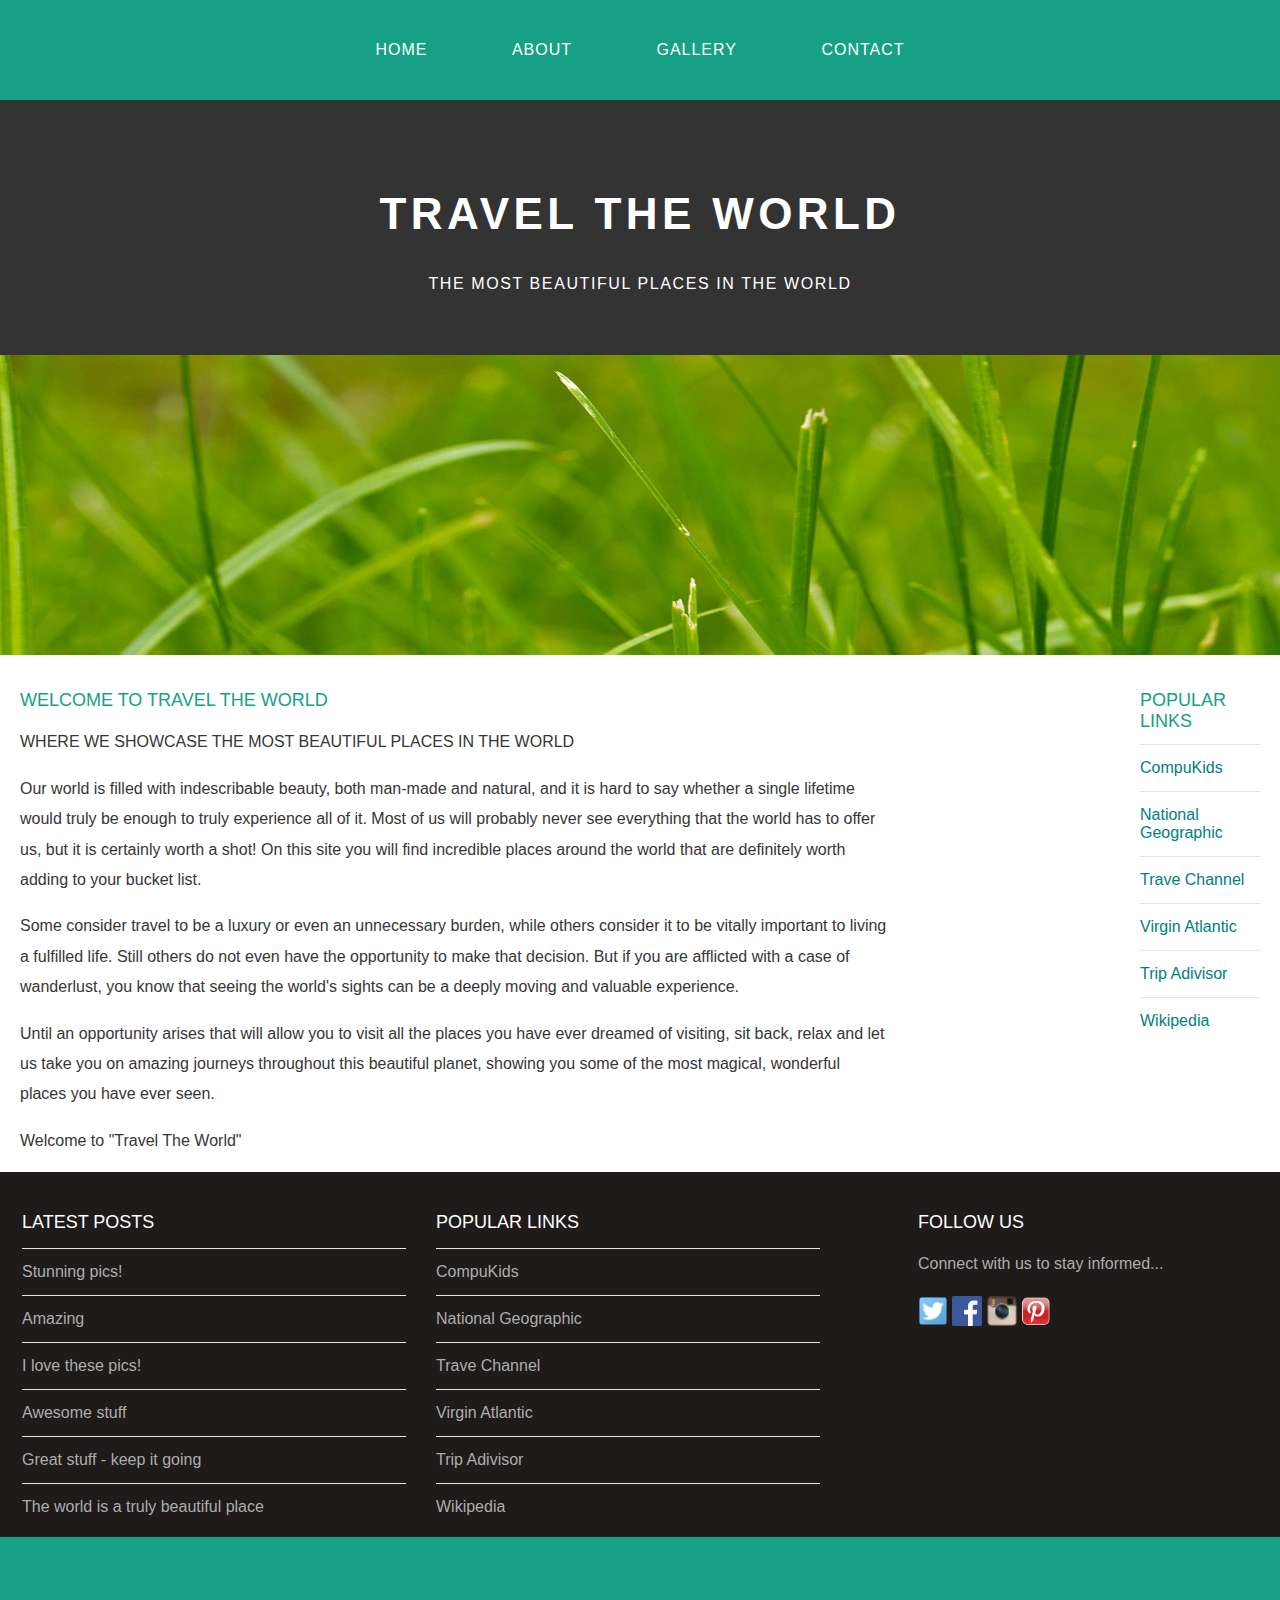
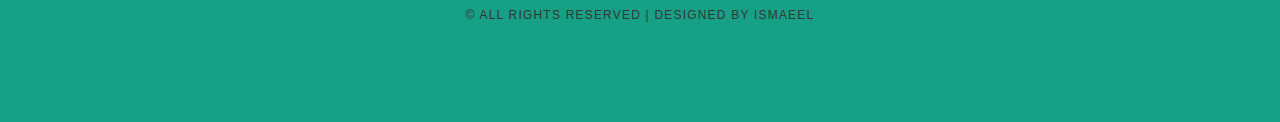
<file: index.html>
<!DOCTYPE html>
<html>
      <head>
           <title>Travel The World</title>
          <link rel="stylesheet" href="style.css" />
      </head>
      <body>
           <div id="menu">
               <ul>
                   <li><a href="#">Home</a></li>
                   <li><a href="about.html">About</a></li>
                   <li><a href="gallery.html">Gallery</a></li>
                   <li><a href="contact.html">Contact</a></li>
                
               </ul>
          </div>
          
          <div id="header">
               <h1>TRAVEL THE WORLD</h1>
                <p>THE MOST BEAUTIFUL PLACES IN THE WORLD</p>
          </div>
          <div id="banner">
                <img src="images/pic01.jpg"/>
          </div>
          <div id="page">
                <div id="content">
                    <h2>Welcome to Travel The World</h2>
                    <p>WHERE WE SHOWCASE THE MOST BEAUTIFUL PLACES IN THE WORLD</p>
                    <p><p>Our world is filled with indescribable beauty, both man-made and natural, and it is hard to say whether a single lifetime would truly be enough to truly experience all of it. Most of us will probably never see everything that the world has to offer us, but it is certainly worth a shot! On this site you will find incredible places around the world that are definitely worth adding to your bucket list.</p>
<p>Some consider travel to be a luxury or even an unnecessary burden, while others consider it to be vitally important to living a fulfilled life. Still others do not even have the opportunity to make that decision. But if you are afflicted with a case of wanderlust, you know that seeing the world's sights can be a deeply moving and valuable experience.</p>
<p>Until an opportunity arises that will allow you to visit all the places you have ever dreamed of visiting, sit back, relax and let us take you on amazing journeys throughout this beautiful planet, showing you some of the most magical, wonderful places you have ever seen.</p>

                    <p>Welcome to "Travel The World"</p>
                </div>
        <div id="sidebar">
            <h2>Popular Links</h2>
            <ul class="styled">
              <li><a href="http://www.compukids.me">CompuKids</a></li>
              <li><a href="http://www.nationalgeographic.com/">National Geographic</a></li>
              <li><a href="http://www.travelchannel.com/">Trave Channel</a></li>
              <li><a href="http://www.virgin-atlantic.com/us/en.html">Virgin Atlantic</a></li>
              <li><a href="http://www.tripadvisor.com">Trip Adivisor</a></li>
              <li><a href="https://en.wikipedia.org/wiki/Main_Page">Wikipedia</a></li>
           </ul>         
              </div>
          </div>
          <div id="footer">
                <div id="box1">
                    <h2>Latest Posts</h2>
                    <ul class="styled">
                        <li><a href="#">Stunning pics!</a></li>
                        <li><a href="#">Amazing</a></li>
                        <li><a href="#">I love these pics!</a></li>
                        <li><a href="#">Awesome stuff</a></li>
                        <li><a href="#">Great stuff - keep it going</a></li>
                        <li><a href="#">The world is a truly beautiful place</a></li>
                   </ul>
              </div>
              
              <div id="box2">
                  <h2>Popular Links</h2>
                  <ul class="styled">
                       <li><a href="http://www.compukids.me">CompuKids</a></li>
                       <li><a href="http://www.nationalgeographic.com/">National Geographic</a></li>
                       <li><a href="http://www.travelchannel.com/">Trave Channel</a></li>
                       <li><a href="http://www.virgin-atlantic.com/us/en.html">Virgin Atlantic</a></li>
                       <li><a href="http://www.tripadvisor.com">Trip Adivisor</a></li>
                       <li><a href="https://en.wikipedia.org/wiki/Main_Page">Wikipedia</a></li>
                 </ul>
              </div>
              
              <div id="box3">
                  <h2>Follow Us</h2>
                  <p>Connect with us to stay informed...</p>
                  <a href="#"><img src="images/twitter.png" height="30"/></a>
                  <a href="#"><img src="images/facebook.png" height="30"/></a>
                  <a href="#"><img src="images/instagram.png" height="30"/></a>
                  <a href="#"><img src="images/pinterest.png" height="30"/></a>

              </div>
          </div>
          <div id="copyright">
                 <p>&copy; All Rights Reserved | Designed by Ismaeel</p>
          </div>
          
      </body>
</html>
</file>
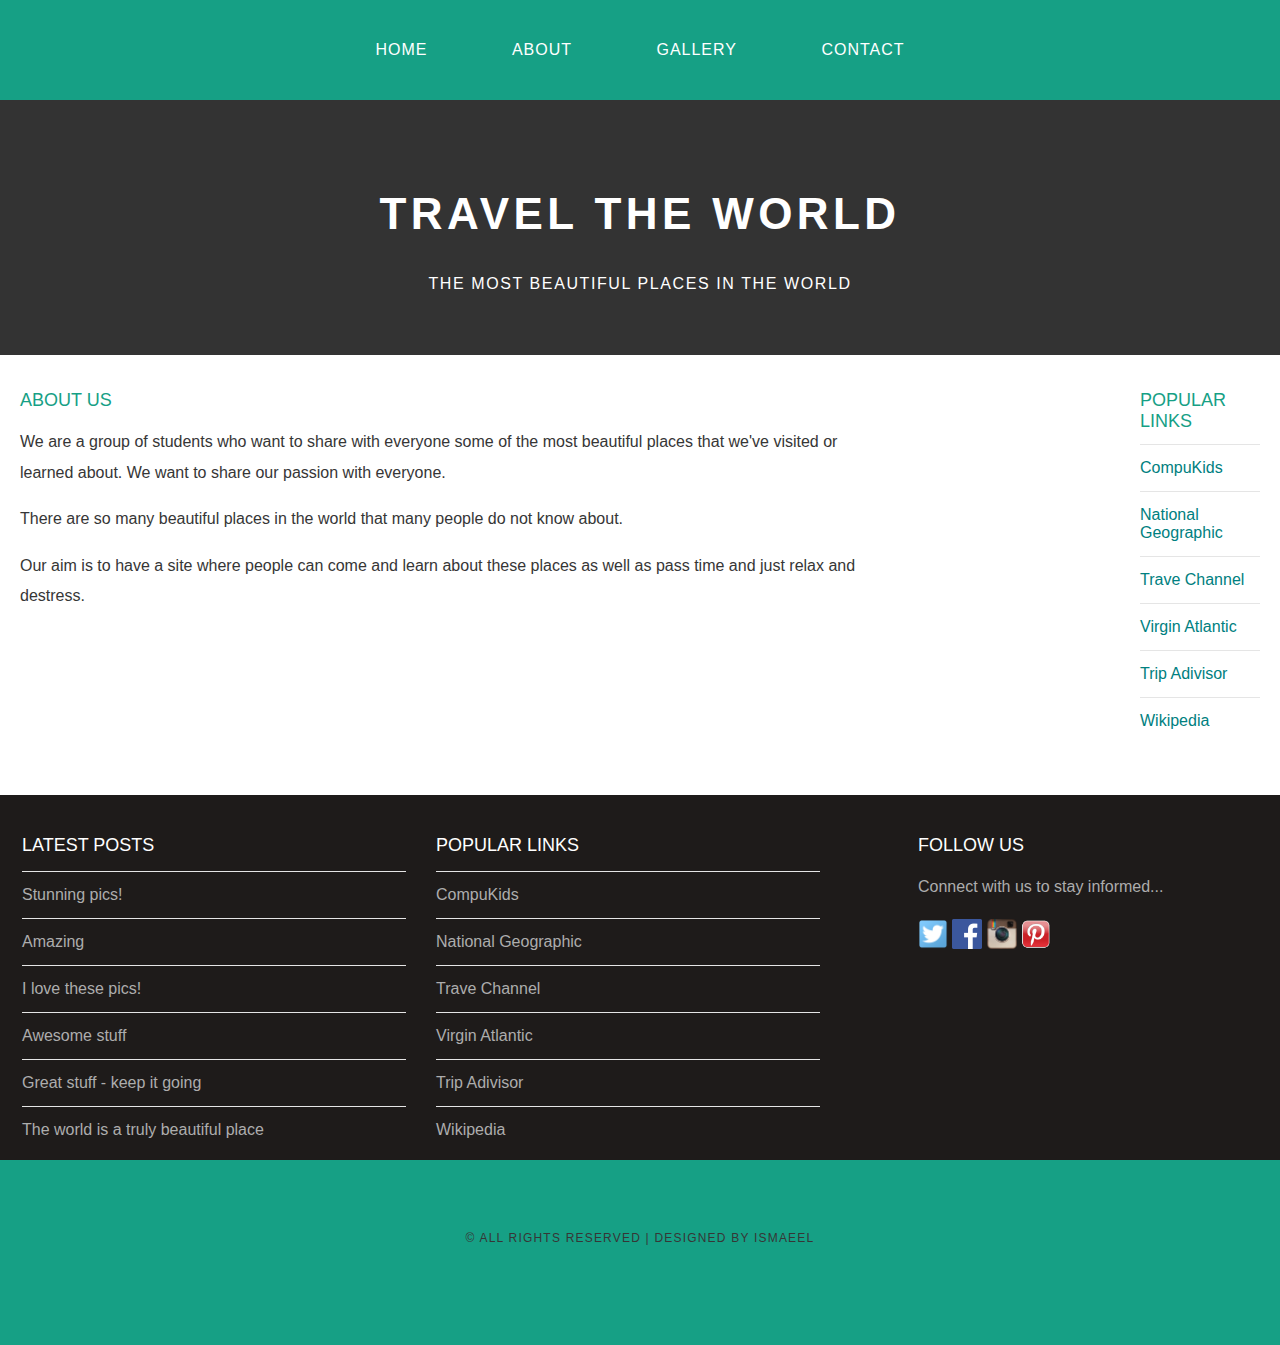
<file: about.html>
<!DOCTYPE html>
<html>
      <head>
           <title>Travel The World</title>
          <link rel="stylesheet" href="style.css" />
      </head>
      <body>
           <div id="menu">
               <ul>
                   <li><a href="index.html">Home</a></li>
                   <li><a href="#">About</a></li>
                   <li><a href="gallery.html">Gallery</a></li>
                   <li><a href="contact.html">Contact</a></li>
                
               </ul>
          </div>
          
          <div id="header">
               <h1>TRAVEL THE WORLD</h1>
                <p>THE MOST BEAUTIFUL PLACES IN THE WORLD</p>
          </div>
          <div id="page">
                <div id="content">
                    <h2>About Us</h2>
                    <p>We are a group of students who want to share with everyone some of the most beautiful places that we've visited or learned about. We want to share our passion with everyone.</p>
                    <p>There are so many beautiful places in the world that many people do not know about. </p>
                    <p>Our aim is to have a site where people can come and learn about these places as well as pass time and just relax and destress. </p>
                </div>
        <div id="sidebar">
            <h2>Popular Links</h2>
            <ul class="styled">
              <li><a href="http://www.compukids.me">CompuKids</a></li>
              <li><a href="http://www.nationalgeographic.com/">National Geographic</a></li>
              <li><a href="http://www.travelchannel.com/">Trave Channel</a></li>
              <li><a href="http://www.virgin-atlantic.com/us/en.html">Virgin Atlantic</a></li>
              <li><a href="http://www.tripadvisor.com">Trip Adivisor</a></li>
              <li><a href="https://en.wikipedia.org/wiki/Main_Page">Wikipedia</a></li>
           </ul>         
              </div>
          </div>
          <div id="footer">
                <div id="box1">
                    <h2>Latest Posts</h2>
                    <ul class="styled">
                        <li><a href="#">Stunning pics!</a></li>
                        <li><a href="#">Amazing</a></li>
                        <li><a href="#">I love these pics!</a></li>
                        <li><a href="#">Awesome stuff</a></li>
                        <li><a href="#">Great stuff - keep it going</a></li>
                        <li><a href="#">The world is a truly beautiful place</a></li>
                   </ul>
              </div>
              
              <div id="box2">
                  <h2>Popular Links</h2>
                  <ul class="styled">
                       <li><a href="http://www.compukids.me">CompuKids</a></li>
                       <li><a href="http://www.nationalgeographic.com/">National Geographic</a></li>
                       <li><a href="http://www.travelchannel.com/">Trave Channel</a></li>
                       <li><a href="http://www.virgin-atlantic.com/us/en.html">Virgin Atlantic</a></li>
                       <li><a href="http://www.tripadvisor.com">Trip Adivisor</a></li>
                       <li><a href="https://en.wikipedia.org/wiki/Main_Page">Wikipedia</a></li>
                 </ul>
              </div>
              
              <div id="box3">
                  <h2>Follow Us</h2>
                  <p>Connect with us to stay informed...</p>
                  <a href="#"><img src="images/twitter.png" height="30"/></a>
                  <a href="#"><img src="images/facebook.png" height="30"/></a>
                  <a href="#"><img src="images/instagram.png" height="30"/></a>
                  <a href="#"><img src="images/pinterest.png" height="30"/></a>

              </div>
          </div>
          <div id="copyright">
                 <p>&copy; All Rights Reserved | Designed by Ismaeel</p>
          </div>
          
      </body>
</html>
</file>
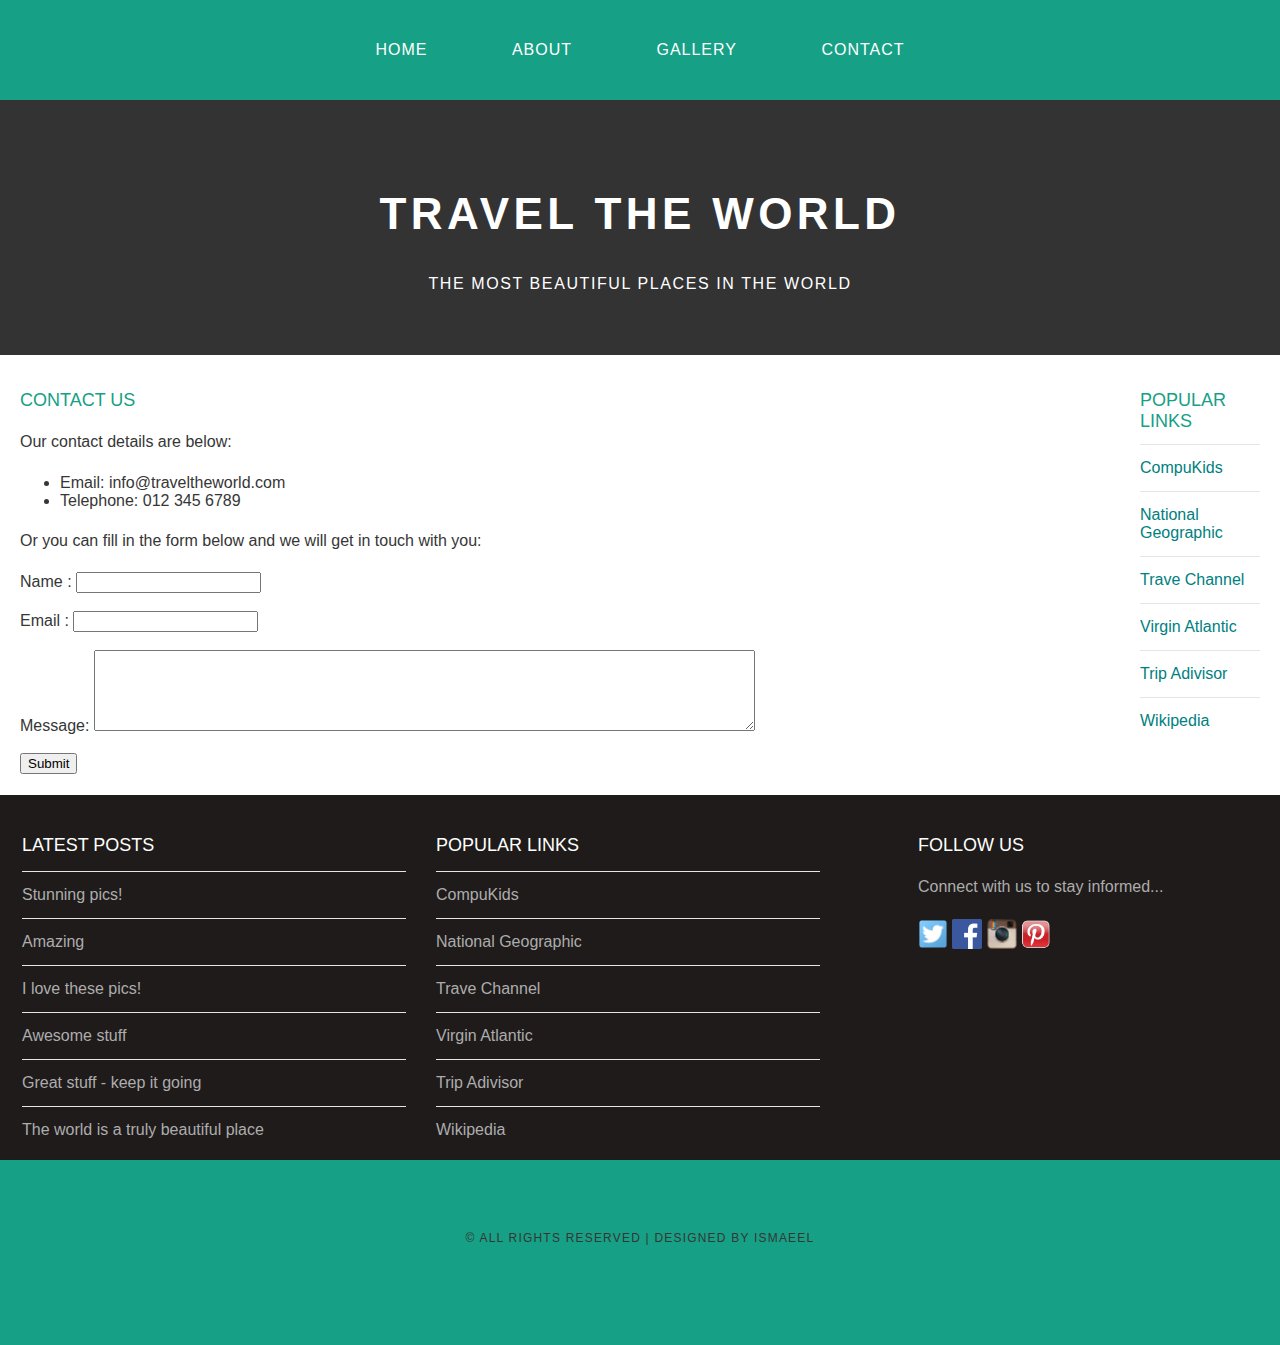
<file: contact.html>
<!DOCTYPE html>
<html>
      <head>
           <title>Travel The World</title>
          <link rel="stylesheet" href="style.css" />
      </head>
      <body>
           <div id="menu">
               <ul>
                   <li><a href="index.html">Home</a></li>
                   <li><a href="about.html">About</a></li>
                   <li><a href="gallery.html">Gallery</a></li>
                   <li><a href="#">Contact</a></li>
                
               </ul>
          </div>
          
          <div id="header">
               <h1>TRAVEL THE WORLD</h1>
                <p>THE MOST BEAUTIFUL PLACES IN THE WORLD</p>
          </div>
          <div id="page">
                <div id="content">
                    <h2>Contact Us</h2>
                    <p>Our contact details are below:</p>
                    <ul class="style1">
                       <li>Email: info@traveltheworld.com</li>
                       <li>Telephone: 012 345 6789</li>
                 </ul>

             <p>Or you can fill in the form below and we will get in touch with you:</p>
    <form>
           Name     : <input type="text" /><br/><br/>
           Email     : <input type="email" /><br/><br/>
           Message: <textarea cols="80" rows="5"></textarea><br/><br/>
           <input type="submit" value="Submit"/>
   </form>
                </div>
        <div id="sidebar">
            <h2>Popular Links</h2>
            <ul class="styled">
              <li><a href="http://www.compukids.me">CompuKids</a></li>
              <li><a href="http://www.nationalgeographic.com/">National Geographic</a></li>
              <li><a href="http://www.travelchannel.com/">Trave Channel</a></li>
              <li><a href="http://www.virgin-atlantic.com/us/en.html">Virgin Atlantic</a></li>
              <li><a href="http://www.tripadvisor.com">Trip Adivisor</a></li>
              <li><a href="https://en.wikipedia.org/wiki/Main_Page">Wikipedia</a></li>
           </ul>         
              </div>
          </div>
          <div id="footer">
                <div id="box1">
                    <h2>Latest Posts</h2>
                    <ul class="styled">
                        <li><a href="#">Stunning pics!</a></li>
                        <li><a href="#">Amazing</a></li>
                        <li><a href="#">I love these pics!</a></li>
                        <li><a href="#">Awesome stuff</a></li>
                        <li><a href="#">Great stuff - keep it going</a></li>
                        <li><a href="#">The world is a truly beautiful place</a></li>
                   </ul>
              </div>
              
              <div id="box2">
                  <h2>Popular Links</h2>
                  <ul class="styled">
                       <li><a href="http://www.compukids.me">CompuKids</a></li>
                       <li><a href="http://www.nationalgeographic.com/">National Geographic</a></li>
                       <li><a href="http://www.travelchannel.com/">Trave Channel</a></li>
                       <li><a href="http://www.virgin-atlantic.com/us/en.html">Virgin Atlantic</a></li>
                       <li><a href="http://www.tripadvisor.com">Trip Adivisor</a></li>
                       <li><a href="https://en.wikipedia.org/wiki/Main_Page">Wikipedia</a></li>
                 </ul>
              </div>
              
              <div id="box3">
                  <h2>Follow Us</h2>
                  <p>Connect with us to stay informed...</p>
                  <a href="#"><img src="images/twitter.png" height="30"/></a>
                  <a href="#"><img src="images/facebook.png" height="30"/></a>
                  <a href="#"><img src="images/instagram.png" height="30"/></a>
                  <a href="#"><img src="images/pinterest.png" height="30"/></a>

              </div>
          </div>
          <div id="copyright">
                 <p>&copy; All Rights Reserved | Designed by Ismaeel</p>
          </div>
          
      </body>
</html>
</file>
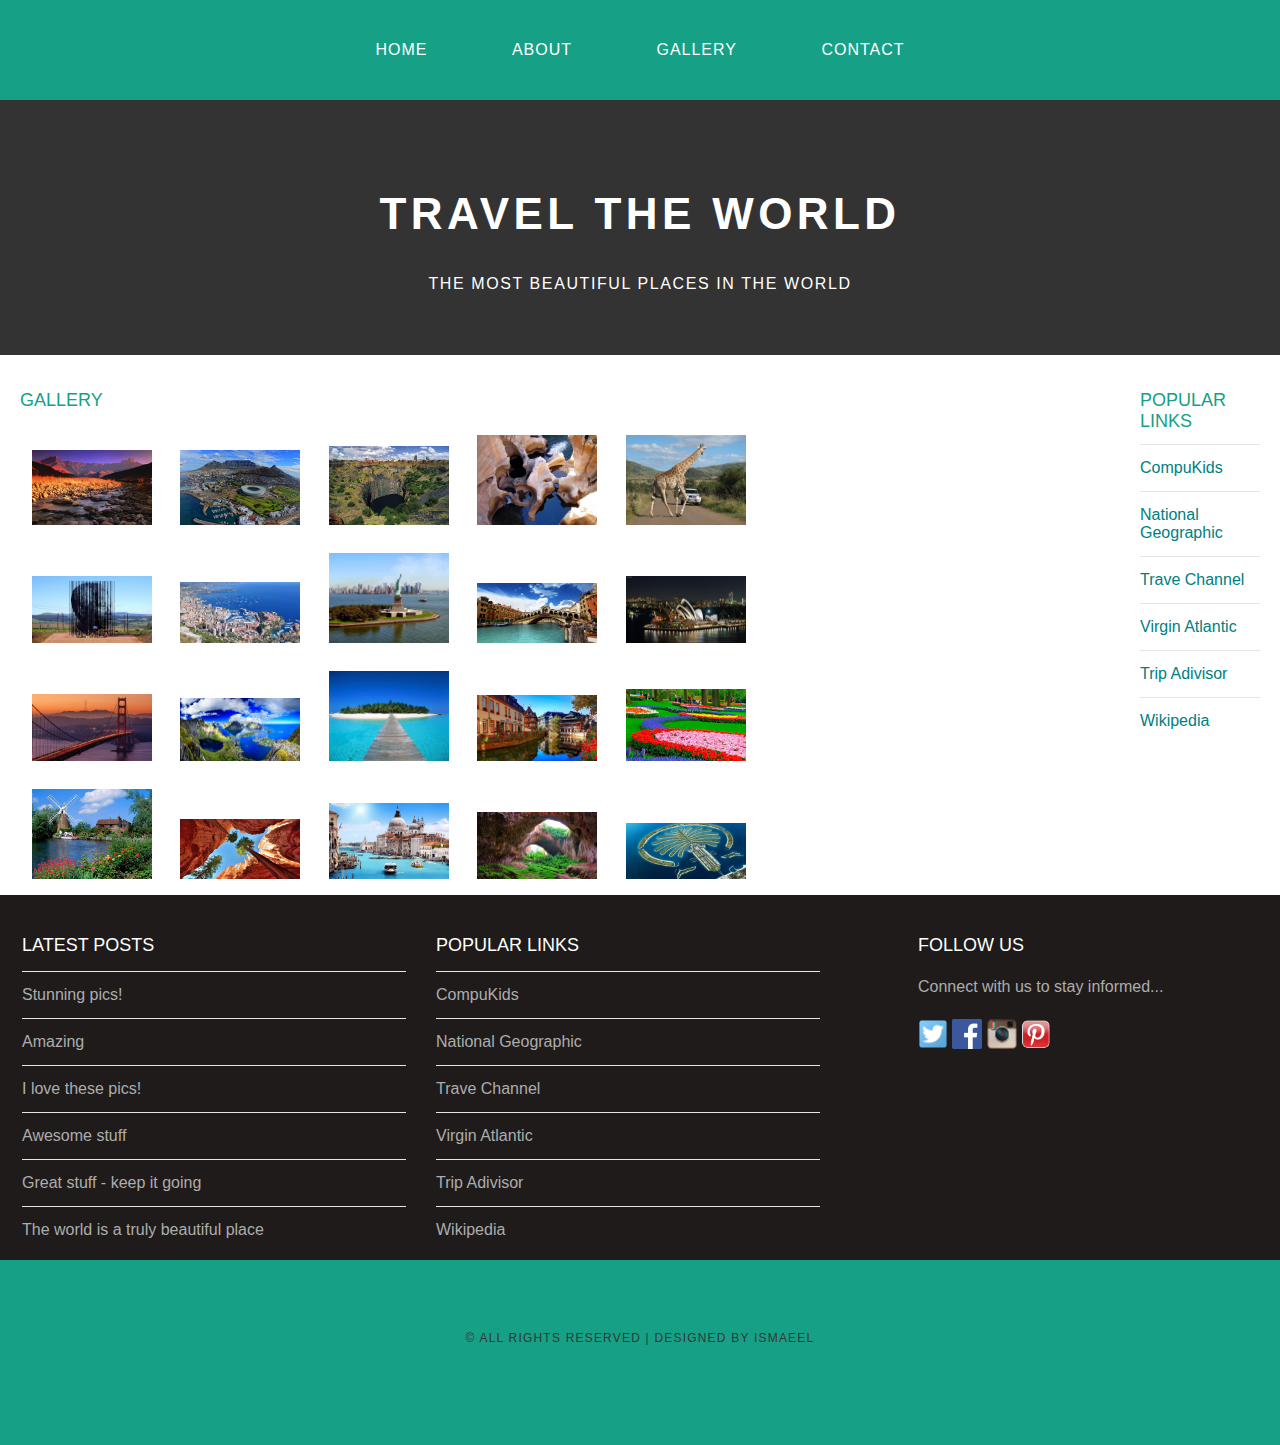
<file: gallery.html>
<!DOCTYPE html>
<html>
      <head>
           <title>Travel The World</title>
          <link rel="stylesheet" href="style.css" />
      </head>
      <body>
           <div id="menu">
               <ul>
                   <li><a href="index.html">Home</a></li>
                   <li><a href="about.html">About</a></li>
                   <li><a href="#">Gallery</a></li>
                   <li><a href="contact.html">Contact</a></li>
                
               </ul>
          </div>
          
          <div id="header">
               <h1>TRAVEL THE WORLD</h1>
                <p>THE MOST BEAUTIFUL PLACES IN THE WORLD</p>
          </div>
          <div id="page">
                <div id="content">
                    <h2>Gallery</h2>
                    <div id="gallery">
                          <img src="images/pic1.jpg"/>
                          <img src="images/pic2.jpg"/>
                          <img src="images/pic3.jpg"/>
                          <img src="images/pic4.jpg"/>
                          <img src="images/pic5.jpg"/>
                          <img src="images/pic6.jpg"/>
                          <img src="images/pic7.jpg"/>
                          <img src="images/pic8.jpg"/>
                          <img src="images/pic9.jpg"/>
                          <img src="images/pic10.jpg"/>
                          <img src="images/pic11.jpg"/>
                          <img src="images/pic12.jpg"/>
                          <img src="images/pic13.jpg"/>
                          <img src="images/pic14.jpg"/>
                          <img src="images/pic15.jpg"/>
                          <img src="images/pic16.jpg"/>
                          <img src="images/pic17.jpg"/>
                          <img src="images/pic18.jpg"/>
                          <img src="images/pic19.jpg"/>
                          <img src="images/pic20.jpg"/>
                    </div>
                </div>
        <div id="sidebar">
            <h2>Popular Links</h2>
            <ul class="styled">
              <li><a href="http://www.compukids.me">CompuKids</a></li>
              <li><a href="http://www.nationalgeographic.com/">National Geographic</a></li>
              <li><a href="http://www.travelchannel.com/">Trave Channel</a></li>
              <li><a href="http://www.virgin-atlantic.com/us/en.html">Virgin Atlantic</a></li>
              <li><a href="http://www.tripadvisor.com">Trip Adivisor</a></li>
              <li><a href="https://en.wikipedia.org/wiki/Main_Page">Wikipedia</a></li>
           </ul>         
              </div>
          </div>
          <div id="footer">
                <div id="box1">
                    <h2>Latest Posts</h2>
                    <ul class="styled">
                        <li><a href="#">Stunning pics!</a></li>
                        <li><a href="#">Amazing</a></li>
                        <li><a href="#">I love these pics!</a></li>
                        <li><a href="#">Awesome stuff</a></li>
                        <li><a href="#">Great stuff - keep it going</a></li>
                        <li><a href="#">The world is a truly beautiful place</a></li>
                   </ul>
              </div>
              
              <div id="box2">
                  <h2>Popular Links</h2>
                  <ul class="styled">
                       <li><a href="http://www.compukids.me">CompuKids</a></li>
                       <li><a href="http://www.nationalgeographic.com/">National Geographic</a></li>
                       <li><a href="http://www.travelchannel.com/">Trave Channel</a></li>
                       <li><a href="http://www.virgin-atlantic.com/us/en.html">Virgin Atlantic</a></li>
                       <li><a href="http://www.tripadvisor.com">Trip Adivisor</a></li>
                       <li><a href="https://en.wikipedia.org/wiki/Main_Page">Wikipedia</a></li>
                 </ul>
              </div>
              
              <div id="box3">
                  <h2>Follow Us</h2>
                  <p>Connect with us to stay informed...</p>
                  <a href="#"><img src="images/twitter.png" height="30"/></a>
                  <a href="#"><img src="images/facebook.png" height="30"/></a>
                  <a href="#"><img src="images/instagram.png" height="30"/></a>
                  <a href="#"><img src="images/pinterest.png" height="30"/></a>

              </div>
          </div>
          <div id="copyright">
                 <p>&copy; All Rights Reserved | Designed by Ismaeel</p>
          </div>
          
      </body>
</html>
</file>
<file: style.css>
/* ******************************************************************************************* */
/* Universal styles                                                                            */
/* ******************************************************************************************* */
body{
    margin: 0;
    padding: 0;
    background-color: white;
    font-family: 'Raleway', sans-serif;
    font-size: 16px;
    font-weight: 400;
    color: #363636;
}

p{
    line-height: 190%;
}

a{
    text-decoration: none;
    color: teal;
}

/* ******************************************************************************************* */
/* Menu                                                                                        */
/* ******************************************************************************************* */

#menu{
    background-color: #16a085;
    height: 100px;
}

#menu ul{
    margin: 0;
    padding: 0;
    list-style-type: none;
    text-align: center;
}

#menu li{
    display: inline-block;
}

#menu a{
    letter-spacing: 1px;
    text-decoration: none;
    text-align: center;
    text-transform: uppercase;
    font-size: 16px;
    line-height: 100px;
    color: white;
    
    
    padding: 0 40px;
    border: none;
    display: block;
}

#menu a:hover{
    background-color: #1abc9c;
}

/* ******************************************************************************************* */
/* Header                                                                                      */
/* ******************************************************************************************* */

#header{
    padding: 60px 0px 40px 0px;
    background-color: #333333;
    text-align: center;
}

#header h1{
    letter-spacing: 0.1em;
    font-size: 44px;
    color: white;
}

#header p{
    letter-spacing: 0.1em;
    color: white;
}

/* ******************************************************************************************* */
/* Banner                                                                                      */
/* ******************************************************************************************* */

#banner{
    height: 300px;
}

#banner img{
    width: 100%;
    height: 300px;
}

/* ******************************************************************************************* */
/* Page                                                                                      */
/* ******************************************************************************************* */

#page{
    min-height: 400px;
    padding: 20px;
}

#page h2{
    margin-bottom: 12px;
    text-transform: uppercase;
    font-weight: 400;
    font-size: 18px;
    color: #16a085;
}

/******* CONTENT ******/ 

#content{
    float: left;
    width: 70%;
}

/******* SIDEBAR ******/

#sidebar{
    float: right;
    width: 120px;
}

/******* List ******/

ul.styled{
    margin: 0;
    padding: 0;
    list-style-type: none;
}

ul.styled li{
    border-top: solid 1px #e5e5e5;
    padding: 14px 0px;
}

/* ******************************************************************************************* */
/* Footer                                                                                      */
/* ******************************************************************************************* */

#footer{
    width: 100%;
    height: 340px;
    background-color: #1e1b1a;
    padding-top: 25px;
    padding-left: 22px;
    clear: both;
}

#footer h2{
    font-size: 18px;
    font-weight: 400;
    text-transform: uppercase;
    color: white;
}

#footer p{
    color: #adadad;
}

#footer a{
    color: #adadad;
}

#box1{
    float: left;
    width: 30%;
    padding-right: 30px;
}

#box2{
    float: left;
    width: 30%;
    padding-right: 30px;
}

#box3{
    float: right;
    width: 30%;
    padding-left: 30px;
}

/* ******************************************************************************************* */
/* Copyright                                                                                      */
/* ******************************************************************************************* */

#copyright{
    width: 100%;
    height: 130px;
    text-align: center;
    background-color: #16a085;
    padding-top: 55px;
    clear: both;
}

#copyright p{
    font-size: 12px;
    letter-spacing: 0.1em;
    text-transform: uppercase;
    color: white:
}

/* ******************************************************************************************* */
/* Gallery                                                                                     */
/* ******************************************************************************************* */

#gallery img{
    width: 120px;
    margin: 12px;
    
    -moz-transition: -moz-transform 0.5s ease-in;
	-webkit-transition: -webkit-transform 0.5s ease-in;
	-o-transition: -o-transform 0.5s ease-in;
}

#gallery img:hover{
    -moz-transform: scale(3);
	-webkit-transform: scale(3);
	-o-transform: scale(3);
}
</file>
